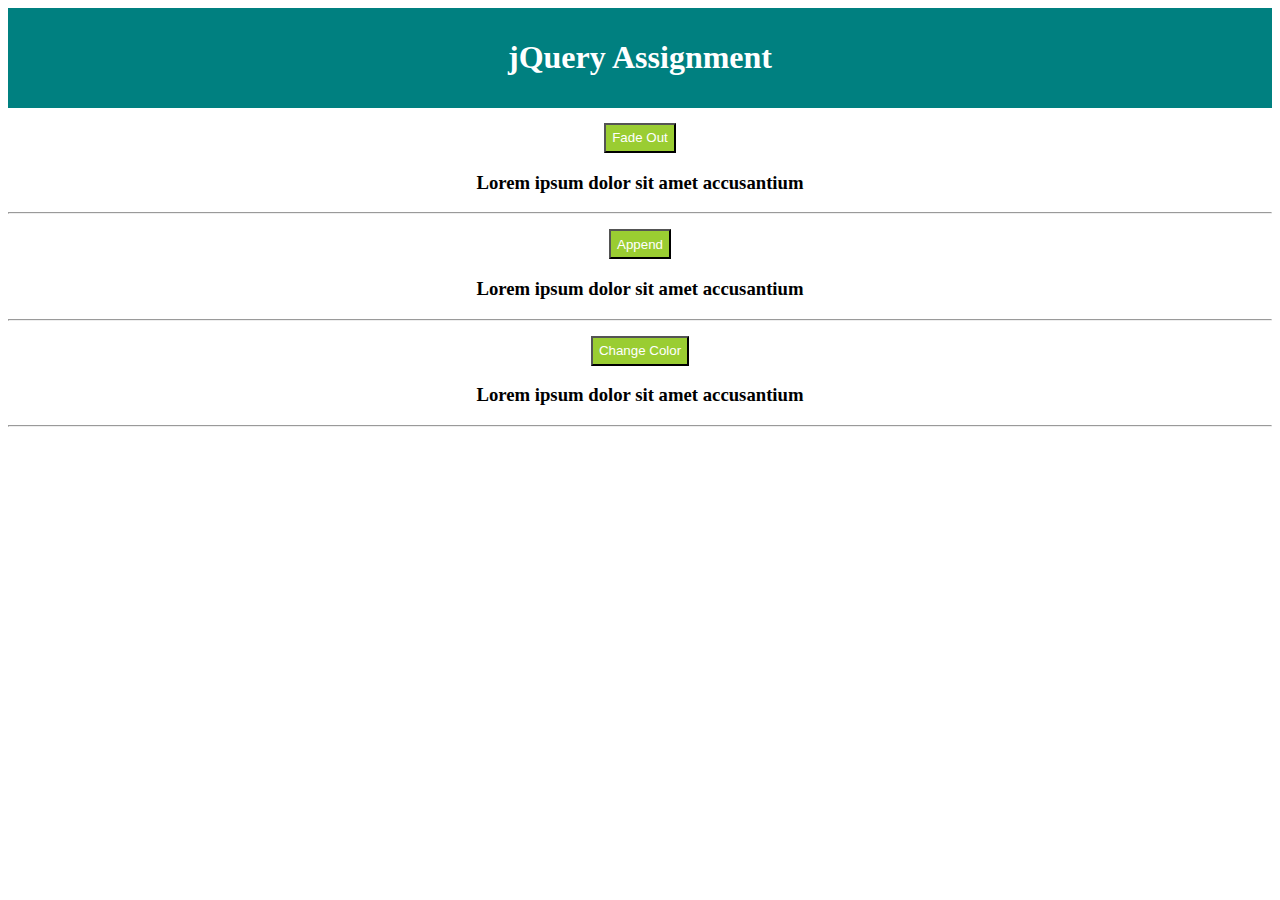
<file: index.html>
<!DOCTYPE html>
<html lang="en">
<head>
    <meta charset="UTF-8">
    <meta name="viewport" content="width=device-width, initial-scale=1.0">
    <link rel="stylesheet" href="./style.css">
    <title>Jquery1</title>
</head>
<body>
    <header><h1>jQuery Assignment</h1></header>
    <div class="div">
        <div id="fDiv" ><button id="fBtn">Fade Out</button></div>
        <h3 id="firstP">Lorem ipsum dolor sit amet  accusantium</h3>
    </div><hr>
    <div class="div">
        <button id="sBtn">Append</button>
        <h3 id="secondP">Lorem ipsum dolor sit amet  accusantium</h3>
    </div><hr>
    <div class="div">
        <button id="tBtn">Change Color</button>
        <h3 id="thirdP">Lorem ipsum dolor sit amet  accusantium</h3>
    </div><hr>
    <script src="https://code.jquery.com/jquery-2.2.4.min.js" integrity="sha256-BbhdlvQf/xTY9gja0Dq3HiwQF8LaCRTXxZKRutelT44=" crossorigin="anonymous"></script>
    <script src="./js.js"></script>
</body>
</html>
</file>
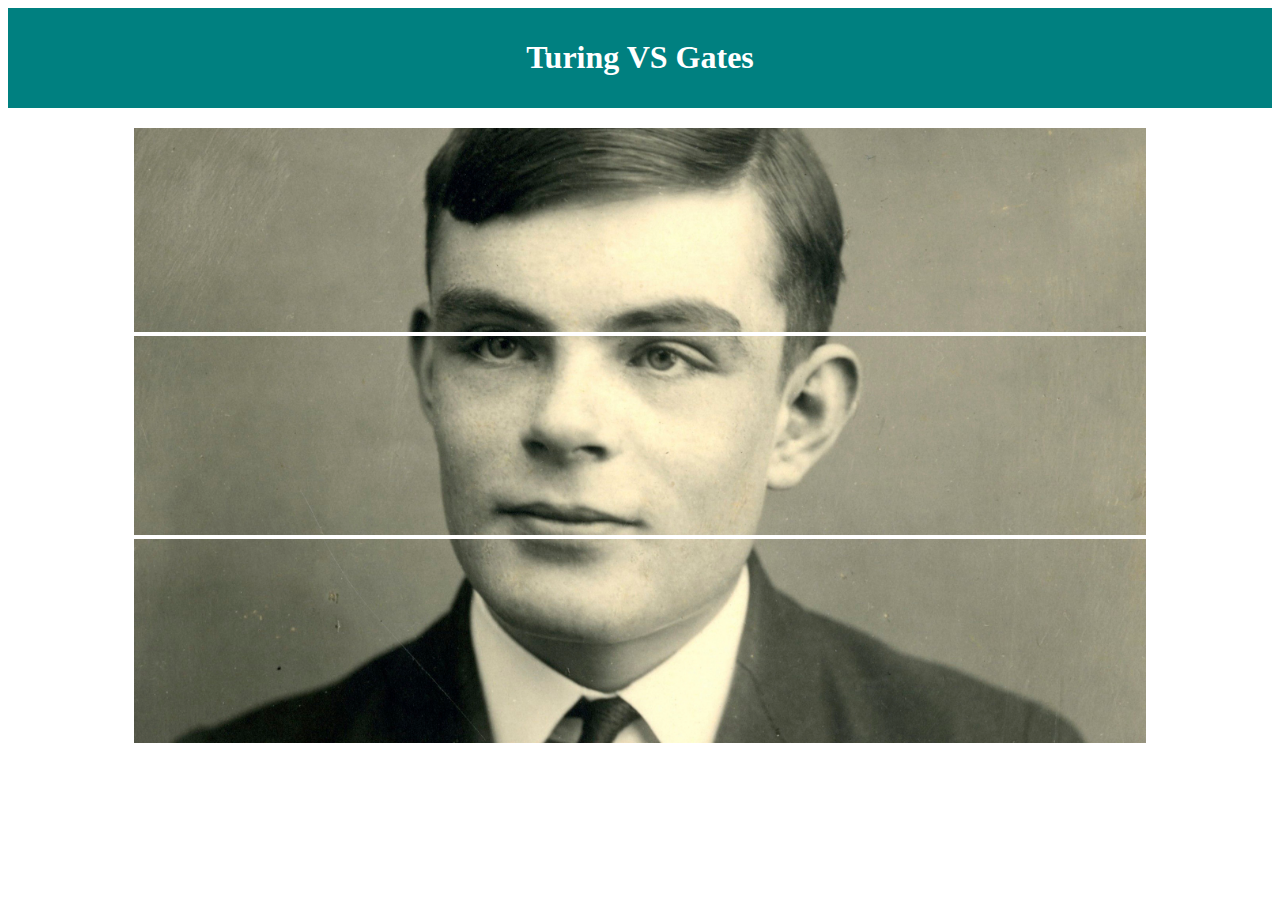
<file: jQuery assignment 2/index.html>
<!DOCTYPE html>
<html lang="en">
<head>
    <meta charset="UTF-8">
    <meta name="viewport" content="width=device-width, initial-scale=1.0">
    <title>secondQuery</title>
    <link rel="stylesheet" href="./style.css">
</head>
<body>
    <header><h1>Turing VS Gates</h1></header>
    <div><img src="./1a.jpg" id="first" alt="1"></div>
    <div><img src="./2a.jpg" id="second" alt="2"></div>
    <div><img src="./3a.jpg" id="third" alt="3"></div>



    <script src="https://code.jquery.com/jquery-2.2.4.min.js" integrity="sha256-BbhdlvQf/xTY9gja0Dq3HiwQF8LaCRTXxZKRutelT44=" crossorigin="anonymous"></script>
    <script src="./js.js"></script>
</body>
</html>
</file>
<file: style.css>
header{
    background-color: teal;
    text-align: center;
    padding-top: 10px;
    padding-bottom: 10px;
    color: white;
}
.div{
    text-align: center;
    margin-top: 15px;
}

#fBtn{
    height: 30px;
    color: white;
    background-color: yellowgreen;
}
#sBtn{
    height: 30px;
    color: white;
    background-color: yellowgreen;
}
#tBtn{
    height: 30px;
    color: white;
    background-color: yellowgreen;
}
</file>
<file: jQuery assignment 2/style.css>
header{
    color: white;
    background-color: teal;
    text-align: center;
    padding-top: 10px;
    padding-bottom: 10px;
}
#first{width: 80%;
margin-left: 10%;
margin-top: 20px;}

#second{width: 80%;
    margin-left: 10%;}

#third{width: 80%;
    margin-left: 10%;}
</file>
